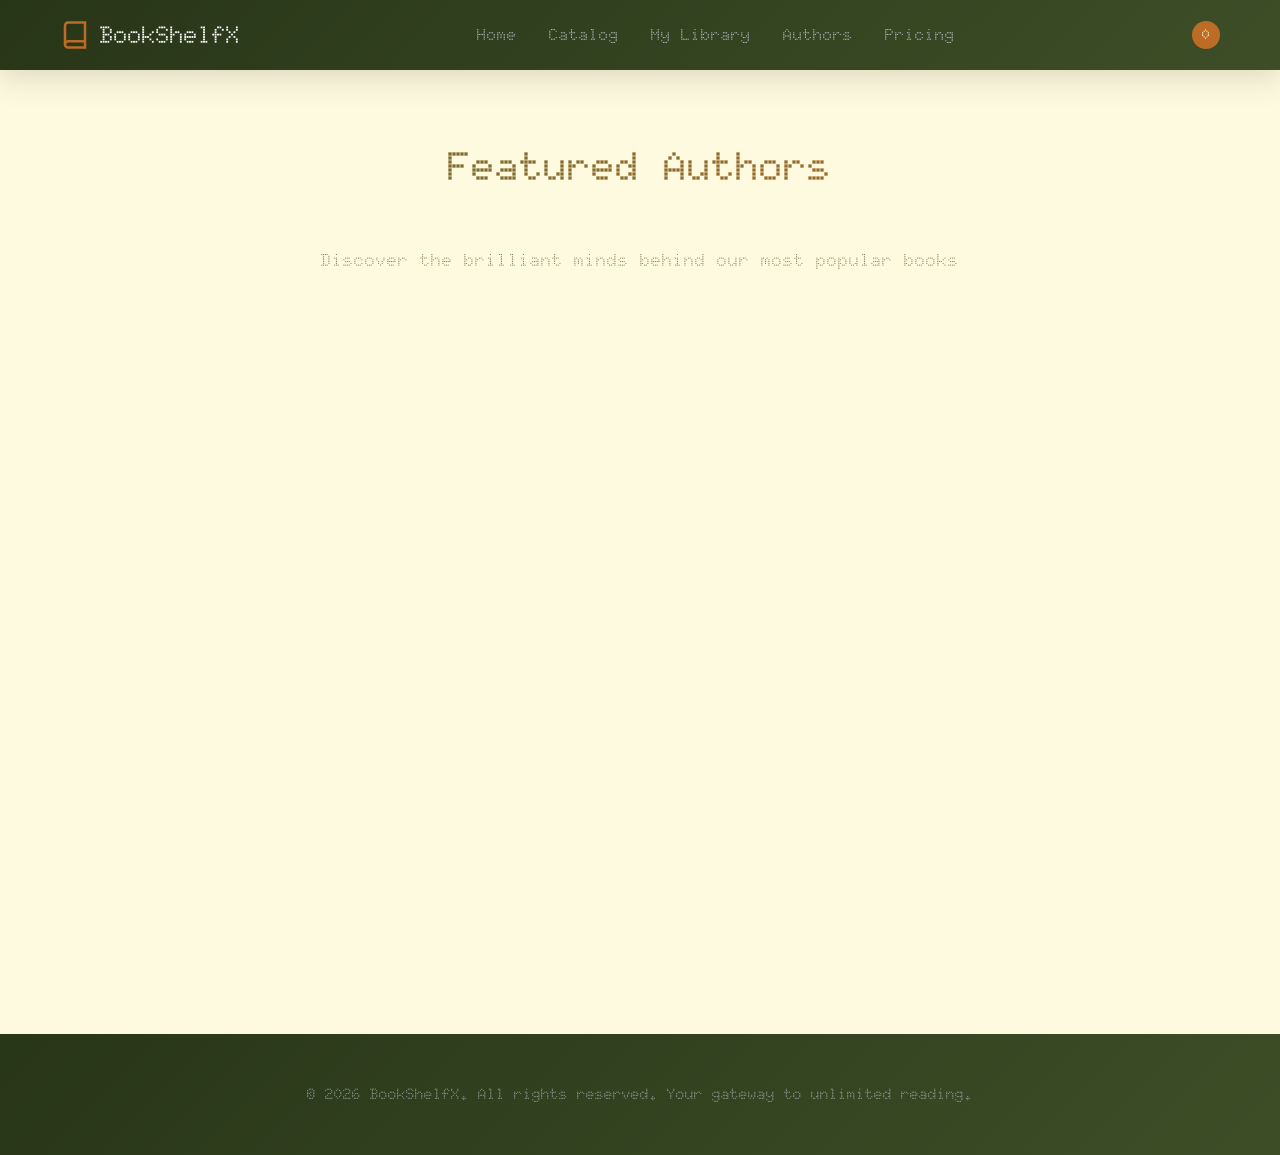
<file: authors.html>
<!DOCTYPE html>
<html lang="en">
<head>
    <meta charset="UTF-8">
    <meta name="viewport" content="width=device-width, initial-scale=1.0">
    <title>Featured Authors - BookShelfX</title>
    <link rel="stylesheet" href="style.css">
</head>
<body>
    <!-- Navigation Bar -->
    <nav class="navbar">
        <div class="navbar-container">
            <div class="navbar-logo">
                <svg class="logo-icon" viewBox="0 0 24 24" fill="none" stroke="currentColor" stroke-width="2">
                    <path d="M4 19.5A2.5 2.5 0 0 1 6.5 17H20"></path>
                    <path d="M6.5 2H20v20H6.5A2.5 2.5 0 0 1 4 19.5v-15A2.5 2.5 0 0 1 6.5 2z"></path>
                </svg>
                BookShelfX
            </div>
            <ul class="nav-menu">
                <li class="nav-item"><a href="index.html" class="nav-link">Home</a></li>
                <li class="nav-item"><a href="catalog.html" class="nav-link">Catalog</a></li>
                <li class="nav-item"><a href="library.html" class="nav-link">My Library</a></li>
                <li class="nav-item"><a href="authors.html" class="nav-link">Authors</a></li>
                <li class="nav-item"><a href="pricing.html" class="nav-link">Pricing</a></li>
            </ul>
            <div class="nav-badge" id="cartBadge">0</div>
        </div>
    </nav>

    <!-- Authors Page -->
    <section class="authors-section" style="min-height: 100vh; padding: 4rem 0;">
        <div class="container">
            <h2 class="section-title">Featured Authors</h2>
            <p style="text-align: center; color: var(--text-light); margin-bottom: 3rem; font-size: 1.1rem;">
                Discover the brilliant minds behind our most popular books
            </p>
            <div class="authors-grid" id="authorsGrid">
                <!-- Authors will be populated by JavaScript -->
            </div>
        </div>
    </section>

    <!-- Footer -->
    <footer class="footer">
        <div class="container">
            <p>&copy; 2026 BookShelfX. All rights reserved. Your gateway to unlimited reading.</p>
        </div>
    </footer>

    <script src="script.js"></script>
</body>
</html>
</file>
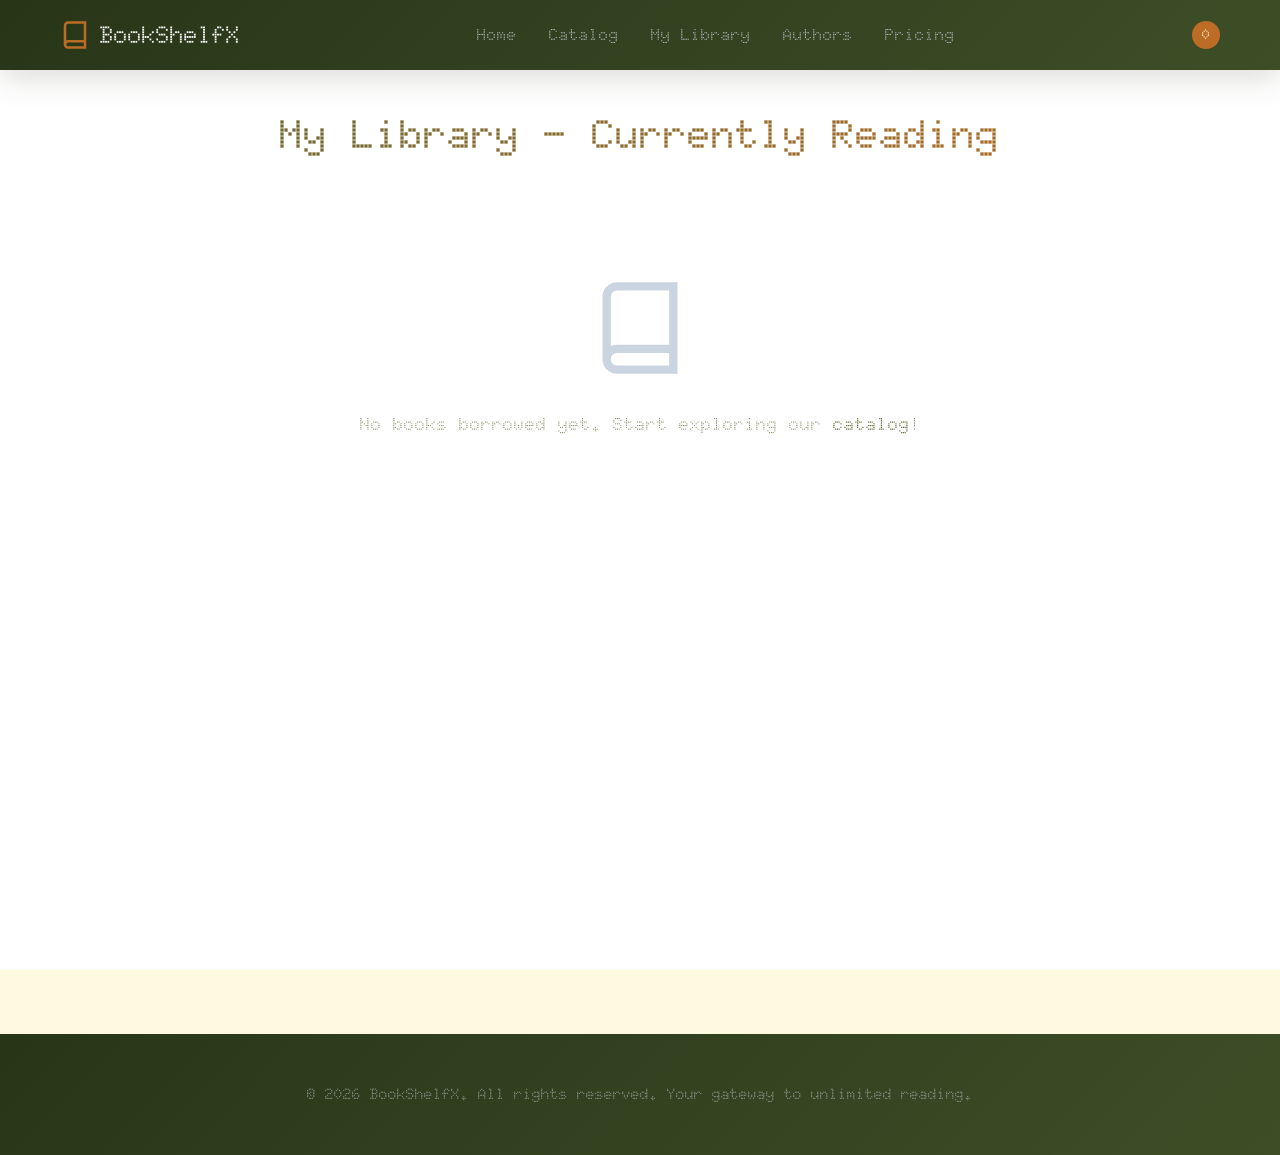
<file: library.html>
<!DOCTYPE html>
<html lang="en">
<head>
    <meta charset="UTF-8">
    <meta name="viewport" content="width=device-width, initial-scale=1.0">
    <title>My Library - BookShelfX</title>
    <link rel="stylesheet" href="style.css">
</head>
<body>
    <!-- Navigation Bar -->
    <nav class="navbar">
        <div class="navbar-container">
            <div class="navbar-logo">
                <svg class="logo-icon" viewBox="0 0 24 24" fill="none" stroke="currentColor" stroke-width="2">
                    <path d="M4 19.5A2.5 2.5 0 0 1 6.5 17H20"></path>
                    <path d="M6.5 2H20v20H6.5A2.5 2.5 0 0 1 4 19.5v-15A2.5 2.5 0 0 1 6.5 2z"></path>
                </svg>
                BookShelfX
            </div>
            <ul class="nav-menu">
                <li class="nav-item"><a href="index.html" class="nav-link">Home</a></li>
                <li class="nav-item"><a href="catalog.html" class="nav-link">Catalog</a></li>
                <li class="nav-item"><a href="library.html" class="nav-link">My Library</a></li>
                <li class="nav-item"><a href="authors.html" class="nav-link">Authors</a></li>
                <li class="nav-item"><a href="pricing.html" class="nav-link">Pricing</a></li>
            </ul>
            <div class="nav-badge" id="cartBadge">0</div>
        </div>
    </nav>

    <!-- My Library Page -->
    <section class="library-section" style="min-height: 100vh; padding-top: 2rem;">
        <div class="container">
            <h2 class="section-title">My Library - Currently Reading</h2>
            <div class="library-content">
                <div class="borrowed-books" id="borrowedBooks">
                    <!-- Borrowed books will be displayed here -->
                </div>
                <div class="library-empty" id="libraryEmpty">
                    <svg class="empty-icon" viewBox="0 0 24 24" fill="none" stroke="currentColor" stroke-width="2">
                        <path d="M4 19.5A2.5 2.5 0 0 1 6.5 17H20"></path>
                        <path d="M6.5 2H20v20H6.5A2.5 2.5 0 0 1 4 19.5v-15A2.5 2.5 0 0 1 6.5 2z"></path>
                    </svg>
                    <p>No books borrowed yet. Start exploring our <a href="catalog.html" style="color: var(--primary-color); text-decoration: none; font-weight: 600;">catalog</a>!</p>
                </div>
            </div>
        </div>
    </section>

    <!-- Footer -->
    <footer class="footer">
        <div class="container">
            <p>&copy; 2026 BookShelfX. All rights reserved. Your gateway to unlimited reading.</p>
        </div>
    </footer>

    <script src="script.js"></script>
</body>
</html>
</file>
<file: style.css>
@import url('https://fonts.googleapis.com/css2?family=Doto:wght@400;700&display=swap');

/* ==================== GLOBAL STYLES ==================== */
* {
    margin: 0;
    padding: 0;
    box-sizing: border-box;
}

.doto-global {
  font-family: "Doto", sans-serif;
  font-optical-sizing: auto;
  font-weight: 400;
  font-style: normal;
  font-variation-settings:
    "ROND" 0;
}

:root {
    --primary-bg: #EDF5FF;
    --secondary-bg: #D0E1FF;
    --main-blue: #4A89DC;
    --deep-blue: #1F3A93;
    --dark-text: #2C3A47;
    --primary-color: #606c38;
    --secondary-color: #bc6c25;
    --dark-bg: #283618;
    --light-bg: #fefae0;
    --text-dark: #283618;
    --text-light: #606c38;
    --border-color: #dda15e;
    --success-color: #606c38;
    --warning-color: #bc6c25;
    --danger-color: #283618;
    --shadow: 0 10px 30px rgba(40, 54, 24, 0.15);
    --shadow-lg: 0 20px 50px rgba(40, 54, 24, 0.2);
    --primary-font: 'Doto', 'Courier New', monospace;
}

html {
    scroll-behavior: smooth;
}

body {
    font-family: "Doto", sans-serif;
    font-optical-sizing: auto;
    font-weight: 400;
    font-style: normal;
    font-variation-settings: "ROND" 0;
    background-color: #fefae0;
    color: var(--text-dark);
    line-height: 1.6;
    text-rendering: optimizeLegibility;
    -webkit-font-smoothing: antialiased;
}

body, h1, h2, h3, .book-title, .filter-label, button {
    font-family: var(--primary-font) !important;
    text-rendering: optimizeLegibility;
    -webkit-font-smoothing: antialiased;
}

.container {
    max-width: 1200px;
    margin: 0 auto;
    padding: 0 20px;
}

/* ==================== NAVIGATION ==================== */
.navbar {
    background: linear-gradient(135deg, var(--dark-bg) 0%, #3d4e27 100%);
    padding: 1rem 0;
    position: sticky;
    top: 0;
    z-index: 1000;
    box-shadow: var(--shadow);
}

.navbar-container {
    max-width: 1200px;
    margin: 0 auto;
    padding: 0 20px;
    display: flex;
    justify-content: space-between;
    align-items: center;
}

.nav-actions {
    display: flex;
    align-items: center;
    gap: 1.5rem;
}

.btn-login {
    display: flex;
    align-items: center;
    gap: 0.5rem;
    background: var(--light-bg);
    color: var(--primary-color);
    border: 2px solid var(--primary-color);
    padding: 8px 16px;
    border-radius: 8px;
    cursor: pointer;
    font-weight: 600;
    transition: all 0.3s ease;
    font-family: "Doto", sans-serif;
    font-size: 0.95rem;
}

.btn-login:hover {
    background: var(--primary-color);
    color: var(--light-bg);
}

.login-icon {
    width: 18px;
    height: 18px;
    stroke: currentColor;
}

.navbar-logo {
    font-size: 1.5rem;
    font-weight: 700;
    color: white;
    display: flex;
    align-items: center;
    gap: 10px;
}

.logo-icon {
    width: 30px;
    height: 30px;
    stroke: var(--secondary-color);
}

.nav-menu {
    display: flex;
    list-style: none;
    gap: 2rem;
}

.nav-item {
    position: relative;
}

.nav-link {
    color: #cbd5e1;
    text-decoration: none;
    font-weight: 500;
    transition: color 0.3s ease;
    font-family: var(--primary-font);
}

.nav-link:hover {
    color: var(--secondary-color);
}

.nav-link.active {
    color: var(--secondary-color);
    border-bottom: 2px solid var(--secondary-color);
    padding-bottom: 2px;
}

.nav-badge {
    background: var(--warning-color);
    color: var(--light-bg);
    border-radius: 50%;
    width: 28px;
    height: 28px;
    display: flex;
    align-items: center;
    justify-content: center;
    font-weight: bold;
    font-size: 0.875rem;
}

/* ==================== HERO SECTION ==================== */
.hero {
    position: relative;
    height: 600px;
    display: flex;
    align-items: center;
    justify-content: center;
    overflow: hidden;
}

.hero-video-container {
    position: absolute;
    top: 0;
    left: 0;
    width: 100%;
    height: 100%;
    z-index: 1;
}

.hero-video {
    width: 100%;
    height: 100%;
    object-fit: cover;
}

.hero-overlay {
    position: absolute;
    top: 0;
    left: 0;
    width: 100%;
    height: 100%;
    background: linear-gradient(135deg, rgba(40, 54, 24, 0.75) 0%, rgba(96, 108, 56, 0.4) 100%);
    z-index: 2;
}

.hero-content {
    position: relative;
    z-index: 3;
    text-align: center;
    color: white;
    max-width: 600px;
    animation: fadeInUp 1s ease-out;
}

.hero-title {
    font-size: 3.5rem;
    font-weight: 800;
    margin-bottom: 1rem;
    text-shadow: 0 4px 15px rgba(0, 0, 0, 0.3);
}

.hero-subtitle {
    font-size: 1.25rem;
    margin-bottom: 2rem;
    color: rgba(255, 255, 255, 0.9);
    text-shadow: 0 2px 10px rgba(0, 0, 0, 0.2);
}

@keyframes fadeInUp {
    from {
        opacity: 0;
        transform: translateY(30px);
    }
    to {
        opacity: 1;
        transform: translateY(0);
    }
}

/* ==================== BUTTONS ==================== */
.btn {
    padding: 12px 30px;
    border: none;
    border-radius: 8px;
    font-weight: 600;
    cursor: pointer;
    transition: all 0.3s ease;
    font-size: 1rem;
    display: inline-block;
    text-align: center;
}

.btn-primary {
    background: linear-gradient(135deg, var(--primary-color) 0%, var(--secondary-color) 100%);
    color: var(--light-bg);
}

.btn-primary:hover {
    transform: translateY(-2px);
    box-shadow: 0 10px 25px rgba(96, 108, 56, 0.4);
}

.btn-secondary {
    background: var(--border-color);
    color: var(--dark-bg);
}

.btn-secondary:hover {
    background: var(--warning-color);
    color: var(--light-bg);
    transform: translateY(-2px);
}

.btn-small {
    padding: 8px 16px;
    font-size: 0.875rem;
}

/* ==================== SECTION STYLES ==================== */
.section-title {
    font-size: 2.5rem;
    font-weight: 800;
    text-align: center;
    margin-bottom: 3rem;
    background: linear-gradient(135deg, var(--primary-color) 0%, var(--secondary-color) 100%);
    -webkit-background-clip: text;
    -webkit-text-fill-color: transparent;
    background-clip: text;
}

.catalog-section {
    padding: 6rem 0 4rem;
    background: #fefae0;
    min-height: 100vh;
}

.library-section {
    padding: 4rem 0;
    background: white;
}

.authors-section {
    padding: 4rem 0;
    background: #fefae0;
}

/* ==================== FEATURED BOOK CARD ==================== */
.featured-book-card {
    background: white;
    border-radius: 16px;
    overflow: hidden;
    box-shadow: 0 8px 24px rgba(40, 54, 24, 0.12);
    max-width: 350px;
    margin: 0 auto 4rem auto;
    transition: transform 0.3s ease, box-shadow 0.3s ease;
}

.featured-book-card:hover {
    transform: translateY(-8px);
    box-shadow: 0 16px 40px rgba(40, 54, 24, 0.18);
}

.featured-book-image-container {
    width: 100%;
    height: 380px;
    overflow: hidden;
    background: linear-gradient(135deg, #8b9d6f 0%, #a67c52 100%);
}

.featured-book-image-container img {
    width: 100%;
    height: 100%;
    object-fit: cover;
    transition: transform 0.3s ease;
}

.featured-book-card:hover .featured-book-image-container img {
    transform: scale(1.05);
}

.featured-book-details {
    padding: 2rem;
    text-align: center;
}

.featured-book-title {
    font-size: 1.4rem;
    font-weight: 700;
    color: var(--text-dark);
    margin: 0 0 0.5rem 0;
    line-height: 1.3;
}

.featured-book-author {
    font-size: 0.95rem;
    color: var(--text-light);
    margin: 0 0 1rem 0;
    font-weight: 500;
}

.featured-book-genre {
    display: inline-block;
    background: linear-gradient(135deg, var(--primary-color), var(--secondary-color));
    color: var(--light-bg);
    padding: 8px 18px;
    border-radius: 20px;
    font-size: 0.85rem;
    font-weight: 600;
    margin-bottom: 1rem;
}

.featured-book-status {
    color: var(--text-light);
    font-size: 0.9rem;
    margin: 0.75rem 0;
    font-weight: 500;
}

.featured-book-price {
    color: var(--secondary-color);
    font-size: 0.9rem;
    margin: 0.75rem 0 1.5rem 0;
    font-weight: 600;
}

.featured-rent-btn {
    width: 100%;
    padding: 12px 24px;
    border-radius: 8px;
    font-size: 0.95rem;
    font-weight: 700;
}
/* Detailed Book Card Hover Effect */
.book-card {
    cursor: pointer;
    transition: all 0.3s cubic-bezier(0.4, 0, 0.2, 1);
    position: relative;
    overflow: hidden;
}

/* ==================== PRICING PAGE ==================== */
.pricing-hero {
    background: linear-gradient(135deg, var(--dark-bg) 0%, #3d4e27 100%);
    padding: 4rem 20px;
    text-align: center;
}

.pricing-hero-content {
    max-width: 800px;
    margin: 0 auto;
}

.pricing-hero-title {
    font-size: 3rem;
    font-weight: 800;
    color: var(--light-bg);
    margin-bottom: 1.5rem;
}

.pricing-hero-subtitle {
    font-size: 1.1rem;
    color: rgba(254, 250, 224, 0.8);
    line-height: 1.8;
}

.pricing-section {
    padding: 4rem 20px;
    background: var(--light-bg);
}

.pricing-cards {
    display: grid;
    grid-template-columns: repeat(auto-fit, minmax(320px, 1fr));
    gap: 2rem;
    margin-bottom: 4rem;
}

.pricing-card {
    background: white;
    border: 2px solid #e5e7eb;
    border-radius: 12px;
    padding: 2rem;
    display: flex;
    flex-direction: column;
    transition: all 0.3s ease;
}

.pricing-card:hover {
    box-shadow: 0 10px 30px rgba(40, 54, 24, 0.15);
    transform: translateY(-5px);
}

.pricing-card.featured {
    border-color: var(--primary-color);
    box-shadow: 0 10px 30px rgba(96, 108, 56, 0.15);
    transform: scale(1.02);
}

.pricing-header {
    text-align: center;
    margin-bottom: 1.5rem;
}

.featured-header {
    position: relative;
}

.featured-badge {
    display: inline-block;
    background: linear-gradient(135deg, var(--primary-color), var(--secondary-color));
    color: var(--light-bg);
    padding: 6px 16px;
    border-radius: 20px;
    font-size: 0.75rem;
    font-weight: 700;
    margin-bottom: 1rem;
    text-transform: uppercase;
    letter-spacing: 1px;
}

.pricing-title {
    font-size: 1.8rem;
    font-weight: 700;
    color: var(--text-dark);
    margin: 0;
}

.pricing-price {
    text-align: center;
    margin-bottom: 0.5rem;
}

.price-amount {
    font-size: 2.5rem;
    font-weight: 800;
    color: var(--primary-color);
}

.price-period {
    font-size: 1rem;
    color: var(--text-light);
    margin-left: 0.25rem;
}

.pricing-description {
    text-align: center;
    margin-bottom: 1.5rem;
}

.plan-subtitle {
    color: var(--text-light);
    font-size: 0.95rem;
    margin: 0;
}

.pricing-features {
    list-style: none;
    padding: 0;
    margin: 1.5rem 0;
    flex-grow: 1;
}

.pricing-features li {
    padding: 0.75rem 0;
    color: var(--text-dark);
    font-size: 0.95rem;
    border-bottom: 1px solid #f3f4f6;
}

.pricing-features li:last-child {
    border-bottom: none;
}

.pricing-card .btn {
    width: 100%;
    margin-top: 1rem;
    padding: 12px 24px;
    border-radius: 8px;
    font-weight: 700;
}

.btn-outline {
    background: transparent;
    color: var(--primary-color);
    border: 2px solid var(--primary-color);
    transition: all 0.3s ease;
}

.btn-outline:hover {
    background: var(--primary-color);
    color: var(--light-bg);
}

/* ==================== COMPARISON TABLE ==================== */
.compare-section {
    padding: 4rem 20px;
    background: white;
}

.comparison-table {
    background: white;
    border: 2px solid #e5e7eb;
    border-radius: 12px;
    overflow: hidden;
}

.table-row {
    display: grid;
    grid-template-columns: 2fr 1fr 1fr 1fr;
    border-bottom: 1px solid #e5e7eb;
    padding: 1.5rem;
    align-items: center;
}

.table-row.header-row {
    background: linear-gradient(135deg, var(--dark-bg) 0%, #3d4e27 100%);
    color: var(--light-bg);
    font-weight: 700;
    padding: 1.5rem;
    border-bottom: 2px solid var(--primary-color);
}

.feature-name {
    font-weight: 700;
    color: var(--text-dark);
}

.table-header-row .feature-name {
    color: var(--light-bg);
}

.table-cell {
    text-align: center;
    color: var(--text-dark);
    font-size: 0.95rem;
}

.check-icon {
    width: 24px;
    height: 24px;
    color: var(--primary-color);
    margin: 0 auto;
}

/* ==================== FAQ SECTION ==================== */
.faq-section {
    padding: 4rem 20px;
    background: var(--light-bg);
}

.faq-grid {
    display: grid;
    grid-template-columns: repeat(auto-fit, minmax(300px, 1fr));
    gap: 2rem;
    margin-top: 2rem;
}

.faq-item {
    background: white;
    padding: 2rem;
    border-radius: 12px;
    box-shadow: 0 4px 15px rgba(0, 0, 0, 0.08);
    transition: all 0.3s ease;
}

.faq-item:hover {
    box-shadow: 0 10px 30px rgba(40, 54, 24, 0.15);
    transform: translateY(-3px);
}

.faq-question {
    font-size: 1.1rem;
    font-weight: 700;
    color: var(--text-dark);
    margin: 0 0 1rem 0;
}

.faq-answer {
    color: var(--text-light);
    font-size: 0.95rem;
    line-height: 1.8;
    margin: 0;
}

/* ==================== CATALOG LAYOUT ==================== */
.catalog-container {
    max-width: 1600px;
    margin: 0 auto;
    padding: 0 20px;
}

.filter-sidebar {
    background: #FFFDF0;
    border-radius: 12px;
    padding: 2rem;
    box-shadow: 0 4px 15px rgba(40, 54, 24, 0.08);
    height: fit-content;
    position: sticky;
    top: 100px;
}

.sidebar-header {
    display: flex;
    justify-content: space-between;
    align-items: center;
    margin-bottom: 1.5rem;
    padding-bottom: 1rem;
    border-bottom: 2px solid #3E422D;
}

.sidebar-header h3 {
    font-size: 1.3rem;
    font-weight: 700;
    color: #3E422D;
    margin: 0;
    font-family: "Doto", sans-serif;
}

.filter-reset-btn {
    background: none;
    border: none;
    color: #3E422D;
    font-size: 0.85rem;
    font-weight: 600;
    cursor: pointer;
    text-decoration: underline;
    transition: color 0.3s ease;
    font-family: "Doto", sans-serif;
}

.filter-reset-btn:hover {
    color: var(--secondary-color);
}

/* Filter Group Sidebar */
.filter-group-sidebar {
    margin-bottom: 2rem;
}

.filter-group-sidebar:last-child {
    margin-bottom: 0;
}

.filter-group-title {
    font-size: 1.1rem;
    font-weight: 700;
    color: #3E422D;
    margin: 0 0 1rem 0;
    font-family: "Doto", sans-serif;
}

/* Price Slider Styles */
.price-slider-container {
    margin-top: 1rem;
}

.price-inputs {
    display: flex;
    justify-content: space-between;
    align-items: center;
    margin-bottom: 1rem;
    font-family: "Doto", sans-serif;
    color: #3E422D;
}

.price-inputs input {
    width: 80px;
    padding: 0.3rem;
    border: 1px solid #3E422D;
    border-radius: 4px;
    background: white;
    color: #3E422D;
    font-family: "Doto", sans-serif;
    font-size: 0.9rem;
}

/* Custom Checkbox */
.filter-checkbox {
    display: flex;
    align-items: center;
    gap: 0.75rem;
    padding: 0.6rem 0;
    cursor: pointer;
    font-size: 0.95rem;
    color: #3E422D;
    user-select: none;
    transition: color 0.2s ease;
    font-family: "Doto", sans-serif;
}

.filter-checkbox:hover {
    color: var(--primary-color);
}

.filter-checkbox input[type="checkbox"] {
    display: none;
}

.checkbox-custom {
    width: 20px;
    height: 20px;
    border: 2px solid #3E422D;
    border-radius: 4px;
    display: flex;
    align-items: center;
    justify-content: center;
    flex-shrink: 0;
    transition: all 0.2s ease;
    background: #FFFDF0;
}

.filter-checkbox input[type="checkbox"]:checked + .checkbox-custom {
    background: #3E422D;
    border-color: #3E422D;
    color: #FFFDF0;
}

.filter-checkbox input[type="checkbox"]:checked + .checkbox-custom::after {
    content: "✓";
    color: #FFFDF0;
    font-size: 0.9rem;
    font-weight: bold;
}

.stars {
    color: #fbbf24;
    font-size: 1rem;
    letter-spacing: 2px;
}

/* Catalog Main Area */
.catalog-main {
    width: 100%;
}

.catalog-main .container {
    max-width: 100%;
    padding: 0;
}

.filters-container {
    display: flex;
    gap: 2rem;
    margin-bottom: 3rem;
    padding: 2.5rem;
    background: white;
    border-radius: 12px;
    box-shadow: 0 4px 15px rgba(40, 54, 24, 0.05);
    flex-wrap: wrap;
    align-items: end;
}

.filter-group {
    display: flex;
    flex-direction: column;
    gap: 0.5rem;
    flex: 1;
    min-width: 200px;
}

.search-group {
    display: flex;
    flex-direction: column;
    gap: 0.5rem;
    flex: 1;
    min-width: 200px;
}

.filter-label {
    font-weight: 600;
    color: var(--text-dark);
    font-size: 0.95rem;
}

.filter-select,
.search-input {
    padding: 10px 15px;
    border: 2px solid var(--border-color);
    border-radius: 8px;
    font-size: 1rem;
    color: var(--text-dark);
    background: white;
    transition: all 0.3s ease;
}

.filter-select:hover,
.search-input:hover {
    border-color: var(--primary-color);
}

.filter-select:focus,
.search-input:focus {
    outline: none;
    border-color: var(--primary-color);
    box-shadow: 0 0 0 3px rgba(96, 108, 56, 0.1);
}

/* ==================== BOOKS GRID ==================== */
.books-grid {
    display: grid;
    grid-template-columns: repeat(auto-fill, minmax(280px, 1fr));
    gap: 2.5rem;
    animation: fadeInUp 0.6s ease-out;
    padding: 1rem 0;
}

.book-card {
    background: white;
    border-radius: 12px;
    overflow: hidden;
    box-shadow: 0 4px 15px rgba(0, 0, 0, 0.08);
    transition: all 0.3s ease;
    cursor: pointer;
    display: flex;
    flex-direction: column;
    animation: fadeInUp 0.6s ease-out forwards;
    opacity: 0;
    transform: translateY(20px);
}

.book-card:nth-child(1) { animation-delay: 0.1s; }
.book-card:nth-child(2) { animation-delay: 0.15s; }
.book-card:nth-child(3) { animation-delay: 0.2s; }
.book-card:nth-child(4) { animation-delay: 0.25s; }
.book-card:nth-child(5) { animation-delay: 0.3s; }
.book-card:nth-child(6) { animation-delay: 0.35s; }
.book-card:nth-child(7) { animation-delay: 0.4s; }
.book-card:nth-child(8) { animation-delay: 0.45s; }
.book-card:nth-child(9) { animation-delay: 0.5s; }
.book-card:nth-child(10) { animation-delay: 0.55s; }
.book-card:nth-child(11) { animation-delay: 0.6s; }
.book-card:nth-child(12) { animation-delay: 0.65s; }

.book-card:hover {
    transform: translateY(-12px) scale(1.02);
    box-shadow: var(--shadow-lg);
    z-index: 10;
}

.book-image {
    width: 100%;
    height: 320px;
    background: linear-gradient(135deg, var(--primary-color) 0%, var(--secondary-color) 100%);
    display: flex;
    align-items: center;
    justify-content: center;
    position: relative;
    overflow: hidden;
}

.book-image-placeholder {
    width: 100%;
    height: 100%;
    display: flex;
    align-items: center;
    justify-content: center;
    font-size: 3rem;
    color: rgba(255, 255, 255, 0.3);
    object-fit: cover;
}

.book-image img {
    width: 100%;
    height: 100%;
    object-fit: cover;
    display: block;
    transition: opacity 0.3s ease;
}

.book-image img.loading {
    opacity: 0.5;
    filter: blur(2px);
}

.book-image img.loaded {
    opacity: 1;
    filter: blur(0);
}

.book-info {
    padding: 1.5rem;
    flex: 1;
    display: flex;
    flex-direction: column;
}

.book-title {
    font-size: 1.15rem;
    font-weight: 700;
    margin-bottom: 0.5rem;
    color: var(--text-dark);
    line-height: 1.3;
}

.book-author {
    font-size: 0.95rem;
    color: var(--text-light);
    margin-bottom: 0.75rem;
}

.book-genre {
    display: inline-block;
    background: linear-gradient(135deg, var(--primary-color), var(--secondary-color));
    color: var(--light-bg);
    padding: 4px 12px;
    border-radius: 20px;
    font-size: 0.8rem;
    font-weight: 600;
    margin-bottom: 1rem;
    width: fit-content;
}

.book-pages {
    font-size: 0.9rem;
    color: var(--text-light);
    margin-bottom: auto;
}

.book-meta {
    display: flex;
    gap: 1rem;
    margin: 0.75rem 0;
    font-size: 0.85rem;
}

.book-format {
    background: linear-gradient(135deg, #fde68a 0%, #fcd34d 100%);
    color: var(--dark-bg);
    padding: 3px 8px;
    border-radius: 4px;
    font-weight: 600;
}

.book-price {
    color: var(--secondary-color);
    font-weight: 700;
    font-size: 0.95rem;
}

.book-rating {
    display: flex;
    align-items: center;
    gap: 0.5rem;
    margin: 0.75rem 0;
}

.book-rating .stars {
    color: #fbbf24;
    font-size: 0.9rem;
    letter-spacing: 1px;
}

.rating-value {
    color: var(--text-light);
    font-size: 0.85rem;
    font-weight: 600;
}

.book-card-actions {
    display: flex;
    gap: 0.5rem;
    margin-top: 1rem;
}

.book-card .btn {
    flex: 1;
    padding: 10px;
    font-size: 0.9rem;
}

/* ==================== LIBRARY SECTION ==================== */
.library-content {
    min-height: 400px;
}

.borrowed-books {
    display: grid;
    grid-template-columns: repeat(auto-fill, minmax(300px, 1fr));
    gap: 2rem;
}

.borrowed-book-card {
    background: white;
    border-radius: 12px;
    padding: 2rem;
    border-left: 4px solid var(--primary-color);
    box-shadow: 0 4px 15px rgba(0, 0, 0, 0.08);
}

.borrowed-book-title {
    font-size: 1.3rem;
    font-weight: 700;
    margin-bottom: 0.5rem;
}

.borrowed-book-author {
    color: var(--text-light);
    margin-bottom: 1rem;
}

.countdown-container {
    background: linear-gradient(135deg, #fde68a 0%, #fcd34d 100%);
    padding: 1.5rem;
    border-radius: 8px;
    margin: 1rem 0;
    border: 2px solid var(--warning-color);
}

.countdown-label {
    font-size: 0.9rem;
    color: var(--dark-bg);
    font-weight: 600;
    margin-bottom: 0.5rem;
}

.countdown-timer {
    font-size: 2rem;
    font-weight: 800;
    color: var(--warning-color);
    font-family: "Doto", sans-serif;
    text-align: center;
}

.time-status {
    margin-top: 0.5rem;
    font-size: 0.85rem;
    color: var(--dark-bg);
}

.time-status.warning {
    color: var(--warning-color);
    font-weight: 600;
}

.time-status.critical {
    color: var(--danger-color);
    font-weight: 700;
}

.progress-bar {
    width: 100%;
    height: 6px;
    background: #e5e7eb;
    border-radius: 3px;
    margin-top: 1rem;
    overflow: hidden;
}

.progress-fill {
    height: 100%;
    background: linear-gradient(90deg, var(--primary-color), var(--secondary-color));
    border-radius: 3px;
    transition: width 0.3s ease;
}

.return-button {
    margin-top: 1rem;
    width: 100%;
}

.library-empty {
    text-align: center;
    padding: 4rem 2rem;
    color: var(--text-light);
}

.empty-icon {
    width: 100px;
    height: 100px;
    stroke: #cbd5e1;
    margin-bottom: 1.5rem;
}

.library-empty p {
    font-size: 1.1rem;
}

/* ==================== AUTHORS SECTION ==================== */
.authors-grid {
    display: grid;
    grid-template-columns: repeat(auto-fill, minmax(280px, 1fr));
    gap: 2rem;
}

.author-card {
    background: white;
    border-radius: 12px;
    padding: 2rem;
    text-align: center;
    box-shadow: 0 4px 15px rgba(0, 0, 0, 0.08);
    transition: all 0.3s ease;
}

.author-card:hover {
    transform: translateY(-5px);
    box-shadow: var(--shadow-lg);
}

.author-avatar {
    width: 120px;
    height: 120px;
    border-radius: 50%;
    margin: 0 auto 1.5rem;
    overflow: hidden;
    position: relative;
}

.author-avatar img {
    width: 100%;
    height: 100%;
    object-fit: cover;
    border-radius: 50%;
}

.author-name {
    font-size: 1.3rem;
    font-weight: 700;
    margin-bottom: 0.5rem;
    font-family: "Doto", sans-serif;
}

.author-info {
    color: var(--text-light);
    font-size: 0.95rem;
    margin-bottom: 1rem;
    font-family: "Doto", sans-serif;
}

.author-books {
    font-size: 0.9rem;
    color: var(--primary-color);
    font-family: "Doto", sans-serif;
    font-weight: 600;
}

.author-books-section {
    margin-bottom: 1rem;
}

.author-books-section h4 {
    font-size: 1rem;
    font-weight: 600;
    color: var(--text-dark);
    margin-bottom: 0.5rem;
    font-family: "Doto", sans-serif;
}

.author-books-list {
    list-style: none;
    padding: 0;
    margin: 0;
}

.author-books-list li {
    font-size: 0.9rem;
    color: var(--text-light);
    margin-bottom: 0.25rem;
    padding-left: 1rem;
    position: relative;
}

.author-books-list li:before {
    content: "📖";
    position: absolute;
    left: 0;
    color: var(--secondary-color);
}

/* ==================== MODAL ==================== */
.modal {
    display: none;
    position: fixed;
    z-index: 2000;
    left: 0;
    top: 0;
    width: 100%;
    height: 100%;
    background-color: rgba(0, 0, 0, 0.6);
    backdrop-filter: blur(5px);
    opacity: 0;
    transition: opacity 0.3s ease;
}

.modal.show {
    opacity: 1;
}

.modal-content {
    background-color: #fefefe;
    margin: 5% auto;
    padding: 2rem;
    border-radius: 15px;
    width: 90%;
    max-width: 800px;
    max-height: 90vh;
    overflow-y: auto;
    transform: scale(0.9);
    transition: transform 0.3s ease;
}

.modal.show .modal-content {
    transform: scale(1);
    box-shadow: var(--shadow-lg);
    animation: slideDown 0.3s ease;
}


@keyframes slideDown {
    from {
        transform: translateY(-50px);
        opacity: 0;
    }
    to {
        transform: translateY(0);
        opacity: 1;
    }
}

.close {
    color: #aaa;
    float: right;
    font-size: 28px;
    font-weight: bold;
    cursor: pointer;
    transition: color 0.3s ease;
}

.close:hover,
.close:focus {
    color: var(--text-dark);
}

.modal-body {
    display: grid;
    grid-template-columns: 1fr 1fr;
    gap: 2rem;
    margin-top: 1rem;
    border-radius: 15px;
    backdrop-filter: blur(10px);
    background: rgba(255, 255, 255, 0.9);
}

.modal-image {
    display: flex;
    align-items: center;
    justify-content: center;
    position: relative;
}

.modal-image.loading::before {
    content: '';
    position: absolute;
    width: 40px;
    height: 40px;
    border: 4px solid #f3f3f3;
    border-top: 4px solid var(--primary-color);
    border-radius: 50%;
    animation: spin 1s linear infinite;
    z-index: 1;
}

@keyframes spin {
    0% { transform: rotate(0deg); }
    100% { transform: rotate(360deg); }
}

.modal-image img {
    width: 400px;
    height: 600px;
    object-fit: cover;
    border-radius: 15px;
    box-shadow: var(--shadow-lg);
}

.modal-info {
    font-family: "Doto", sans-serif;
    color: var(--text-dark);
}

.modal-info h1 {
    font-size: 2rem;
    margin-bottom: 1rem;
}

.modal-info h2 {
    font-size: 2.2rem;
    font-weight: bold;
    margin-bottom: 1rem;
    font-family: "Doto", sans-serif;
    letter-spacing: 1px;
}

.modal-description {
    background: #f8fafc;
    padding: 1rem;
    border-radius: 8px;
    line-height: 1.8;
    color: var(--text-light);
}

.modal-rating {
    color: #f59e0b !important;
    font-weight: bold;
}

.modal-price {
    color: #059669 !important;
    font-weight: bold;
    font-size: 1.1rem;
}

.rental-info {
    margin-top: 1.5rem;
}

.rental-info p {
    font-size: 1.1rem;
    font-weight: bold;
    margin-bottom: 0.5rem;
}

.rental-info .btn-primary {
    background-color: #A67C46;
    color: white;
    font-weight: bold;
    padding: 0.8rem;
    border-radius: 8px;
}

.rental-info .btn-secondary {
    margin-top: 0.5rem;
    padding: 0.8rem;
    border-radius: 8px;
}

.reading-link {
    margin-top: 1rem;
    text-align: center;
}

.reading-link .btn-success {
    background-color: #059669;
    color: white;
    font-weight: bold;
    padding: 0.8rem 1.5rem;
    border-radius: 8px;
    border: none;
    cursor: pointer;
    transition: all 0.3s ease;
}

.reading-link .btn-success:hover {
    background-color: #047857;
    transform: translateY(-2px);
    box-shadow: 0 4px 12px rgba(5, 150, 105, 0.3);
}

/* ==================== LOGIN MODAL ==================== */
.login-modal-content {
    width: 90%;
    max-width: 450px;
    padding: 0;
    overflow: hidden;
    border-radius: 12px;
    box-shadow: 0 8px 32px rgba(40,54,24,0.18);
    background: white;
    position: relative;
    display: flex;
    flex-direction: column;
    align-items: center;
    justify-content: center;
}

.login-container {
    background: white;
    width: 100%;
    display: flex;
    flex-direction: column;
    align-items: center;
}

.login-header {
    background: linear-gradient(135deg, var(--primary-color), var(--secondary-color));
    color: var(--light-bg);
    padding: 2rem 1rem;
    text-align: center;
    width: 100%;
}

.login-header h2 {
    font-size: 1.8rem;
    margin: 0 0 0.5rem 0;
}

.login-header p {
    margin: 0;
    opacity: 0.95;
    font-size: 0.95rem;
}

/* Login Tabs */
.login-tabs {
    display: flex;
    flex-direction: row;
    border-bottom: 2px solid #e5e7eb;
    width: 100%;
}

.login-tab-btn {
    flex: 1 1 50%;
    padding: 1rem 0.5rem;
    border: none;
    background: white;
    cursor: pointer;
    font-weight: 600;
    color: var(--text-light);
    font-family: "Doto", sans-serif;
    transition: all 0.3s ease;
    border-bottom: 3px solid transparent;
    font-size: 1rem;
}

.login-tab-btn:hover {
    color: var(--primary-color);
}

.login-tab-btn.active {
    color: var(--primary-color);
    border-bottom-color: var(--primary-color);
}

/* Login Forms */
.login-form {
    padding: 2rem 1rem;
    display: none;
    width: 100%;
    box-sizing: border-box;
}

.login-form.active-form {
    display: block;
    width: 100%;
}

.form-group {
    margin-bottom: 1.2rem;
}

.form-group label {
    display: block;
    font-weight: 600;
    margin-bottom: 0.5rem;
    color: var(--text-dark);
    font-size: 0.95rem;
}

.form-group input[type="text"],
.form-group input[type="email"],
.form-group input[type="password"] {
    width: 100%;
    padding: 10px 12px;
    border: 2px solid var(--border-color);
    border-radius: 8px;
    font-size: 0.95rem;
    font-family: "Doto", sans-serif;
    transition: all 0.3s ease;
    background: #fefae0;
}

.form-group input[type="text"]:focus,
.form-group input[type="email"]:focus,
.form-group input[type="password"]:focus {
    outline: none;
    border-color: var(--primary-color);
    box-shadow: 0 0 0 3px rgba(96, 108, 56, 0.1);
}

.form-group.checkbox {
    display: flex;
    align-items: center;
    gap: 0.5rem;
}

.form-group.checkbox label {
    margin: 0;
    font-weight: 500;
    cursor: pointer;
}

.form-group.checkbox input[type="checkbox"] {
    width: 18px;
    height: 18px;
    cursor: pointer;
    accent-color: var(--primary-color);
}

.form-footer {
    text-align: center;
    font-size: 0.85rem;
    color: var(--text-light);
    margin-top: 1rem;
}

.form-footer a {
    color: var(--primary-color);
    text-decoration: none;
    font-weight: 600;
}

.form-footer a:hover {
    text-decoration: underline;
}

.login-divider {
    text-align: center;
    margin: 1.5rem 0;
    position: relative;
    color: var(--text-light);
    font-weight: 600;
}

.login-divider::before,
.login-divider::after {
    content: "";
    position: absolute;
    top: 50%;
    width: 40%;
    height: 1px;
    background: #e5e7eb;
}

.login-divider::before {
    left: 0;
}

.login-divider::after {
    right: 0;
}

/* Social Login */
.social-login {
    display: flex;
    flex-direction: row;
    gap: 1rem;
    padding: 0 1rem 1rem 1rem;
    width: 100%;
    justify-content: center;
}

.social-btn {
    display: flex;
    align-items: center;
    justify-content: center;
    gap: 0.5rem;
    padding: 10px 0.5rem;
    border: 2px solid #e5e7eb;
    border-radius: 8px;
    background: white;
    cursor: pointer;
    font-weight: 600;
    font-size: 0.9rem;
    font-family: "Doto", sans-serif;
    transition: all 0.3s ease;
    min-width: 120px;
}

@media (max-width: 600px) {
    .login-modal-content {
        width: 98vw;
        max-width: 98vw;
        min-width: 0;
        padding: 0;
        border-radius: 8px;
        box-shadow: 0 4px 16px rgba(40,54,24,0.18);
    }
    .login-header {
        padding: 1.2rem 0.5rem;
        font-size: 1rem;
    }
    .login-tabs {
        flex-direction: column;
    }
    .login-tab-btn {
        font-size: 0.95rem;
        padding: 0.7rem 0.2rem;
    }
    .login-form {
        padding: 1rem 0.5rem;
    }
    .social-login {
        flex-direction: column;
        gap: 0.5rem;
        padding: 0 0.5rem 1rem 0.5rem;
    }
    .social-btn {
        min-width: 0;
        width: 100%;
        font-size: 0.95rem;
        padding: 10px 0.2rem;
    }
}

.social-btn:hover {
    border-color: #cbd5e1;
    background: #f8fafc;
    transform: translateY(-2px);
}

.google-btn:hover {
    color: #ea4335;
}

.github-btn:hover {
    color: #333;
}

/* ==================== LOCATION MODAL ==================== */
.location-modal-content {
    width: 90%;
    max-width: 400px;
    padding: 0;
    border-radius: 12px;
    overflow: hidden;
}

.location-container {
    background: white;
    padding: 2rem;
    text-align: center;
}

.location-icon {
    width: 80px;
    height: 80px;
    background: linear-gradient(135deg, var(--primary-color), var(--secondary-color));
    border-radius: 50%;
    margin: 0 auto 1.5rem;
    display: flex;
    align-items: center;
    justify-content: center;
}

.location-icon svg {
    width: 40px;
    height: 40px;
    color: var(--light-bg);
    stroke: var(--light-bg);
}

.location-container h3 {
    font-size: 1.5rem;
    font-weight: 700;
    color: var(--text-dark);
    margin: 0 0 0.75rem 0;
}

.location-container > p {
    color: var(--text-light);
    margin-bottom: 1.5rem;
    font-size: 0.95rem;
}

.location-benefits {
    list-style: none;
    padding: 1rem;
    background: #f8fafc;
    border-radius: 8px;
    margin-bottom: 1.5rem;
    text-align: left;
}

.location-benefits li {
    padding: 0.6rem 0;
    color: var(--text-dark);
    font-size: 0.9rem;
    display: flex;
    align-items: center;
    gap: 0.75rem;
}

.location-benefits li::before {
    content: "✓";
    color: var(--primary-color);
    font-weight: bold;
    font-size: 1.1rem;
}

.location-actions {
    display: flex;
    flex-direction: column;
    gap: 1rem;
    margin-bottom: 1.5rem;
}

.location-footer {
    font-size: 0.85rem;
    color: var(--text-light);
    margin: 0;
}

/* ==================== FOOTER ==================== */
/* ==================== PRICING SECTION ==================== */
.pricing-section {
    padding: 4rem 0;
    background: #fefae0;
}

.pricing-subtitle {
    text-align: center;
    color: var(--text-light);
    margin-bottom: 3rem;
    font-size: 1.1rem;
    max-width: 700px;
    margin-left: auto;
    margin-right: auto;
}

/* Pricing Cards */
.pricing-cards {
    display: grid;
    grid-template-columns: repeat(auto-fit, minmax(300px, 1fr));
    gap: 2rem;
    margin-bottom: 4rem;
}

.pricing-card {
    background: white;
    border-radius: 12px;
    padding: 2rem;
    box-shadow: 0 4px 15px rgba(40, 54, 24, 0.08);
    transition: all 0.3s ease;
    position: relative;
    display: flex;
    flex-direction: column;
    border: 2px solid transparent;
}

.pricing-card:hover {
    transform: translateY(-10px);
    box-shadow: var(--shadow-lg);
    border-color: var(--primary-color);
}

.pricing-card.featured {
    border: 2px solid var(--secondary-color);
    background: linear-gradient(135deg, #fff9f0 0%, #fefae0 100%);
    transform: scale(1.05);
    z-index: 10;
}

.pricing-card.featured:hover {
    border-color: var(--secondary-color);
}

.pricing-badge {
    position: absolute;
    top: -12px;
    left: 50%;
    transform: translateX(-50%);
    background: linear-gradient(135deg, var(--primary-color), var(--secondary-color));
    color: var(--light-bg);
    padding: 6px 16px;
    border-radius: 20px;
    font-size: 0.75rem;
    font-weight: 700;
    letter-spacing: 1px;
}

.pricing-header {
    margin-bottom: 1rem;
    padding-top: 0.5rem;
}

.plan-name {
    font-size: 1.5rem;
    font-weight: 700;
    color: var(--text-dark);
    margin: 0;
}

.pricing-price {
    display: flex;
    align-items: baseline;
    gap: 0.5rem;
    margin-bottom: 2rem;
}

.price {
    font-size: 2.5rem;
    font-weight: 800;
    color: var(--primary-color);
}

.period {
    color: var(--text-light);
    font-size: 1rem;
}

.pricing-features {
    list-style: none;
    margin: 0 0 2rem 0;
    padding: 0;
    flex: 1;
}

.pricing-features li {
    display: flex;
    align-items: center;
    gap: 0.75rem;
    padding: 0.75rem 0;
    color: var(--text-dark);
    border-bottom: 1px solid #f0f0f0;
    font-size: 0.95rem;
}

.pricing-features li:last-child {
    border-bottom: none;
}

.pricing-features li.unavailable {
    color: #cbd5e1;
}

.feature-icon {
    width: 20px;
    height: 20px;
    stroke: var(--primary-color);
    flex-shrink: 0;
}

.pricing-features li.unavailable .feature-icon {
    stroke: #cbd5e1;
}

.btn-block {
    width: 100%;
    margin: 0;
}

.btn-lg {
    padding: 14px 40px;
    font-size: 1.1rem;
}

/* Comparison Table */
.compare-section {
    background: white;
    border-radius: 12px;
    padding: 3rem;
    margin-top: 4rem;
    box-shadow: 0 4px 15px rgba(40, 54, 24, 0.08);
}

.compare-title {
    font-size: 2rem;
    font-weight: 700;
    text-align: center;
    margin-bottom: 2rem;
    color: var(--text-dark);
}

.comparison-table {
    overflow-x: auto;
}

.table-row {
    display: grid;
    grid-template-columns: 1.5fr 1fr 1fr 1fr;
    gap: 1rem;
    padding: 1.5rem;
    border-bottom: 1px solid #e5e7eb;
}

.table-header {
    background: linear-gradient(135deg, var(--primary-color), var(--secondary-color));
    color: var(--light-bg);
    font-weight: 700;
}

.table-row:last-child {
    border-bottom: none;
}

.table-cell {
    display: flex;
    align-items: center;
    justify-content: center;
    text-align: center;
    color: var(--text-dark);
    font-size: 0.95rem;
}

.feature-name {
    justify-content: flex-start;
    text-align: left;
    font-weight: 600;
}

.checkmark {
    width: 24px;
    height: 24px;
    stroke: var(--primary-color);
    stroke-width: 2;
}

/* FAQ Section */
.faq-section {
    margin-top: 4rem;
    padding: 2rem 0;
}

.faq-grid {
    display: grid;
    grid-template-columns: repeat(auto-fit, minmax(300px, 1fr));
    gap: 2rem;
}

.faq-item {
    background: white;
    padding: 2rem;
    border-radius: 12px;
    border-left: 4px solid var(--primary-color);
    box-shadow: 0 4px 15px rgba(0, 0, 0, 0.05);
    transition: all 0.3s ease;
}

.faq-item:hover {
    transform: translateY(-5px);
    box-shadow: var(--shadow);
}

.faq-question {
    font-size: 1.1rem;
    font-weight: 700;
    color: var(--text-dark);
    margin: 0 0 0.75rem 0;
}

.faq-answer {
    color: var(--text-light);
    font-size: 0.95rem;
    line-height: 1.6;
    margin: 0;
}

/* CTA Section */
.pricing-cta {
    text-align: center;
    margin-top: 4rem;
    padding: 3rem 2rem;
    background: linear-gradient(135deg, var(--primary-color), var(--secondary-color));
    border-radius: 12px;
    color: var(--light-bg);
}

.pricing-cta h3 {
    font-size: 2rem;
    margin-bottom: 0.5rem;
    color: var(--light-bg);
}

.pricing-cta p {
    font-size: 1.1rem;
    margin-bottom: 2rem;
    color: rgba(254, 250, 224, 0.9);
}

.pricing-cta .btn {
    background: var(--light-bg);
    color: var(--primary-color);
}

.pricing-cta .btn:hover {
    background: white;
    box-shadow: 0 10px 30px rgba(0, 0, 0, 0.2);
}

.footer {
    background: linear-gradient(135deg, var(--dark-bg) 0%, #3d4e27 100%);
    color: #cbd5e1;
    text-align: center;
    padding: 3rem 0;
    margin-top: 4rem;
}

.footer p {
    font-size: 0.95rem;
}

@media (max-width: 768px) {
    .hero-title {
        font-size: 2rem;
    }

    .hero-subtitle {
        font-size: 1rem;
    }

    .nav-menu {
        gap: 1rem;
        font-size: 0.95rem;
    }

    .pricing-hero-title {
        font-size: 2rem;
    }

    .pricing-cards {
        grid-template-columns: 1fr;
    }

    .pricing-card.featured {
        transform: scale(1);
    }

    .table-row {
        grid-template-columns: 1fr 1fr;
    }

    .feature-name {
        grid-column: 1 / -1;
        justify-content: flex-start;
        margin-bottom: 0.5rem;
        font-weight: 700;
    }

    .faq-grid {
        grid-template-columns: 1fr;
    }

    .featured-book-showcase {
        grid-template-columns: 1fr;
        gap: 2rem;
        padding: 2rem;
    }

    .featured-book-showcase {
        max-width: 100%;
    }

    .featured-book-title {
        font-size: 1.2rem;
    }

    .featured-book-author {
        font-size: 0.9rem;
    }

    .filters-container {
        flex-direction: column;
    }

    .filter-group,
    .search-group {
        min-width: 100%;
    }

    .books-grid {
        grid-template-columns: repeat(auto-fill, minmax(240px, 1fr));
        gap: 2rem;
    }

    .book-image {
        height: 280px;
    }

    /* Catalog responsive styles */
    .catalog-container {
        grid-template-columns: 1fr;
        gap: 1rem;
    }

    .filter-sidebar {
        position: fixed;
        top: 0;
        left: -100%;
        width: 280px;
        height: 100vh;
        z-index: 1000;
        border-radius: 0;
        transition: left 0.3s ease;
        overflow-y: auto;
    }

    .filter-sidebar.open {
        left: 0;
    }

    .catalog-main {
        width: 100%;
    }

    .books-grid {
        grid-template-columns: repeat(auto-fill, minmax(200px, 1fr));
        gap: 1.5rem;
        padding: 0.5rem;
    }

    .book-card {
        max-width: 100%;
    }

    .book-image {
        height: 240px;
    }

    /* Mobile filter toggle button */
    .mobile-filter-container {
        display: block !important;
    }

    .mobile-filter-toggle {
        display: block;
        background: #3E422D;
        color: #FFFDF0;
        border: none;
        padding: 0.8rem 1.2rem;
        border-radius: 8px;
        font-family: "Doto", sans-serif;
        font-size: 0.9rem;
        cursor: pointer;
        margin-bottom: 1rem;
        width: 100%;
    }

    .mobile-filter-toggle:hover {
        background: #2a2f1f;
    }

    /* Overlay for mobile sidebar */
    .sidebar-overlay {
        display: none;
        position: fixed;
        top: 0;
        left: 0;
        width: 100%;
        height: 100%;
        background: rgba(0, 0, 0, 0.5);
        z-index: 999;
    }

    .sidebar-overlay.active {
        display: block;
    }

    .modal-body {
        grid-template-columns: 1fr;
    }

    .borrowed-books {
        grid-template-columns: 1fr;
    }

    .authors-grid {
        grid-template-columns: repeat(auto-fill, minmax(200px, 1fr));
    }

    .section-title {
        font-size: 1.8rem;
        margin-bottom: 2rem;
    }

    .pricing-card.featured {
        transform: scale(1);
    }

    .pricing-cards {
        gap: 1.5rem;
    }

    .table-row {
        grid-template-columns: 1fr 1fr;
        padding: 1rem;
    }

    .feature-name {
        grid-column: 1 / -1;
        justify-content: flex-start;
        margin-bottom: 0.5rem;
        font-weight: 700;
    }

    .compare-section {
        padding: 1.5rem;
    }

    .faq-grid {
        grid-template-columns: 1fr;
    }

    .catalog-container {
        grid-template-columns: 1fr;
        gap: 1rem;
    }

    .filter-sidebar {
        position: static;
        margin-bottom: 2rem;
    }
}

@media (max-width: 480px) {
    .navbar-menu {
        flex-direction: column;
    }

    .hero {
        height: 400px;
    }

    .hero-title {
        font-size: 1.5rem;
    }

    .btn {
        padding: 10px 20px;
        font-size: 0.9rem;
    }

    .filters-container {
        padding: 1rem;
        gap: 1rem;
    }

    .books-grid {
        grid-template-columns: 1fr;
    }

    .login-modal-content {
        width: 95%;
        max-width: 100%;
    }

    .location-modal-content {
        width: 95%;
        max-width: 100%;
    }

    .nav-actions {
        gap: 1rem;
    }

    .btn-login {
        padding: 6px 12px;
        font-size: 0.85rem;
    }
}

/* ==================== EXTRA LARGE SCREENS ==================== */
@media (min-width: 1600px) {
    .books-grid {
        grid-template-columns: repeat(auto-fill, minmax(300px, 1fr));
        gap: 3rem;
    }

    .book-image {
        height: 350px;
    }

    .catalog-container {
        max-width: 1800px;
    }
}
</file>
